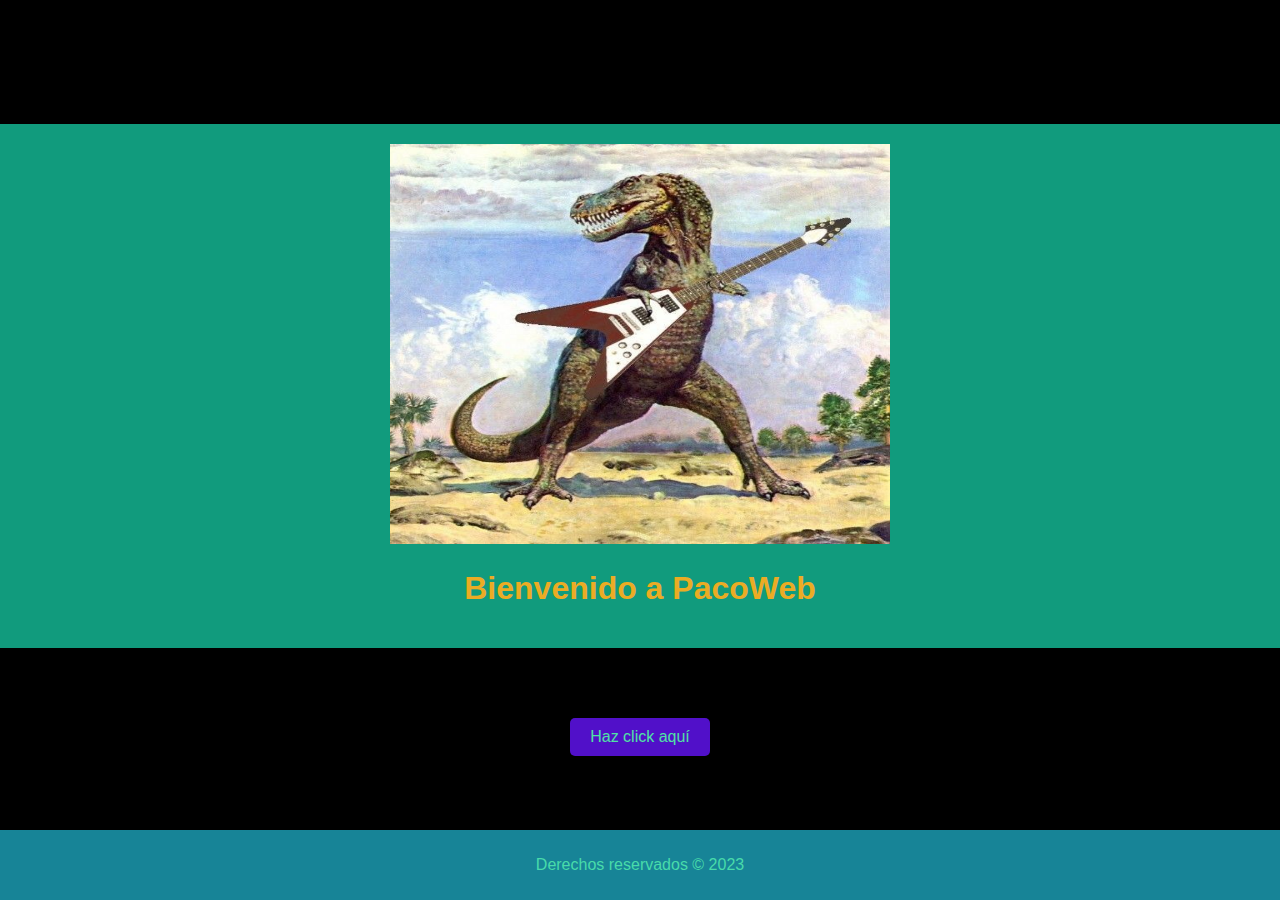
<file: index.html>
<!DOCTYPE html>
<html lang="es">
<head>
    <meta charset="UTF-8">
    <meta name="viewport" content="width=device-width, initial-scale=1.0">
    <title>Mi Página PacoWeb</title>
    <link rel="stylesheet" href="styles.css">
</head>
<body>
    <header>
        <img src="raptor.jpg" alt="raptorock" width="500" height="400">
        <h1>Bienvenido a PacoWeb</h1>
    </header>
    <main>
        <p>Es hora de adivinar</p>
        <button id="miBotoncito">Haz click aquí</button>
    </main>
    <footer>
        <p>Derechos reservados © 2023</p>
    </footer>
    <script src="script.js"></script>
</body>
</html>
</file>
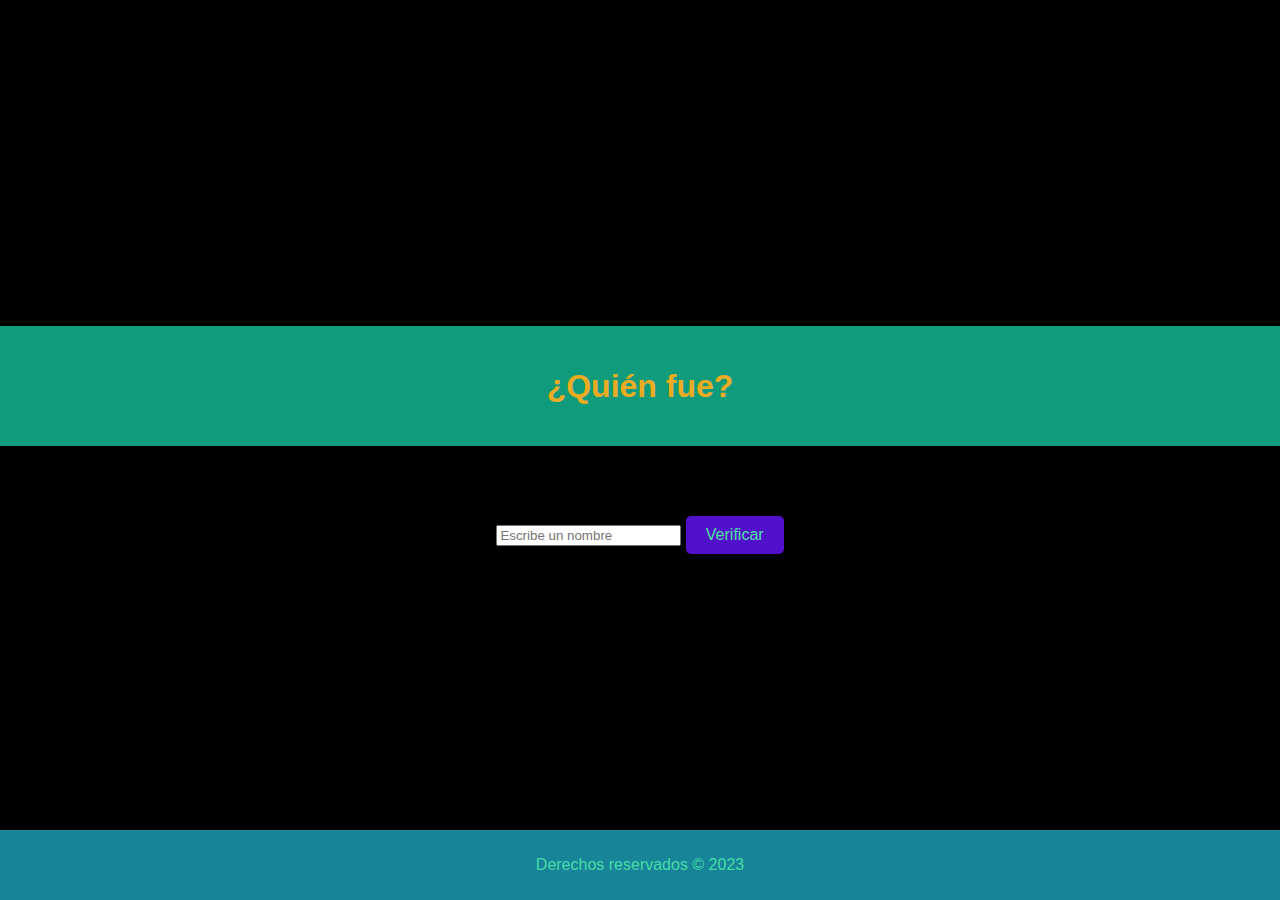
<file: pagina-siguiente.html>
<!DOCTYPE html>
<html lang="es">
<head>
    <meta charset="UTF-8">
    <meta name="viewport" content="width=device-width, initial-scale=1.0">
    <title>Es hora de jugar</title>
    <link rel="stylesheet" href="styles.css"> 
</head>
<body>
    <header>
        <h1>¿Quién fue?</h1>
    </header>
    <main>
        <p>Escribe el nombre:</p>
        <input type="text" id="nombreInput" placeholder="Escribe un nombre">
        <button id="verificarBtn">Verificar</button>
    </main>
    <footer>
        <p>Derechos reservados © 2023</p>
    </footer>
    <script src="script.js"></script>
</body>
</html>
</file>
<file: styles.css>
/* Estilos generales para el cuerpo */
body {
    font-family: Arial, sans-serif; /* Fuente general */
    margin: 0; /* Sin margen */
    padding: 0; /* Sin padding */
    background-color: #000000; /* Color de fondo */
    display: flex; /* Usar flexbox para centrar */
    flex-direction: column; /* Alinear en columna */
    align-items: center; /* Centrar horizontalmente */
    justify-content: center; /* Centrar verticalmente */
    height: 100vh; /* Altura completa de la ventana */
}

/* Estilos para el encabezado */
header {
    background-color: #119b7d; /* Color de fondo del encabezado */
    color: rgb(235, 172, 36); /* Color del texto */
    text-align: center; /* Centrar texto */
    padding: 20px; /* Espaciado interno */
    width: 100%; /* Ancho completo */
}

/* Estilos para el contenido principal */
main {
    text-align: center; /* Centrar texto */
    margin: 20px; /* Margen alrededor */
}

/* Estilos para los botones */
button {
    background-color: #5110c9; /* Color de fondo del botón */
    color: rgb(80, 226, 165); /* Color del texto del botón */
    border: none; /* Sin borde */
    padding: 10px 20px; /* Espaciado interno */
    border-radius: 5px; /* Bordes redondeados */
    cursor: pointer; /* Cambiar cursor al pasar por encima */
    font-size: 16px; /* Tamaño de fuente */
}

/* Cambiar color del botón al pasar el mouse */
button:hover {
    background-color: #c01473; /* Color de fondo al pasar el mouse */
}

/* Estilos para el pie de página */
footer {
    text-align: center; /* Centrar texto */
    padding: 10px; /* Espaciado interno */
    background-color: #178497; /* Color de fondo del pie de página */
    color: rgb(72, 219, 170); /* Color del texto */
    width: 100%; /* Ancho completo */
    position: absolute; /* Posición absoluta para mantenerlo en la parte inferior */
    bottom: 0; /* Alinear al fondo */
}
</file>
